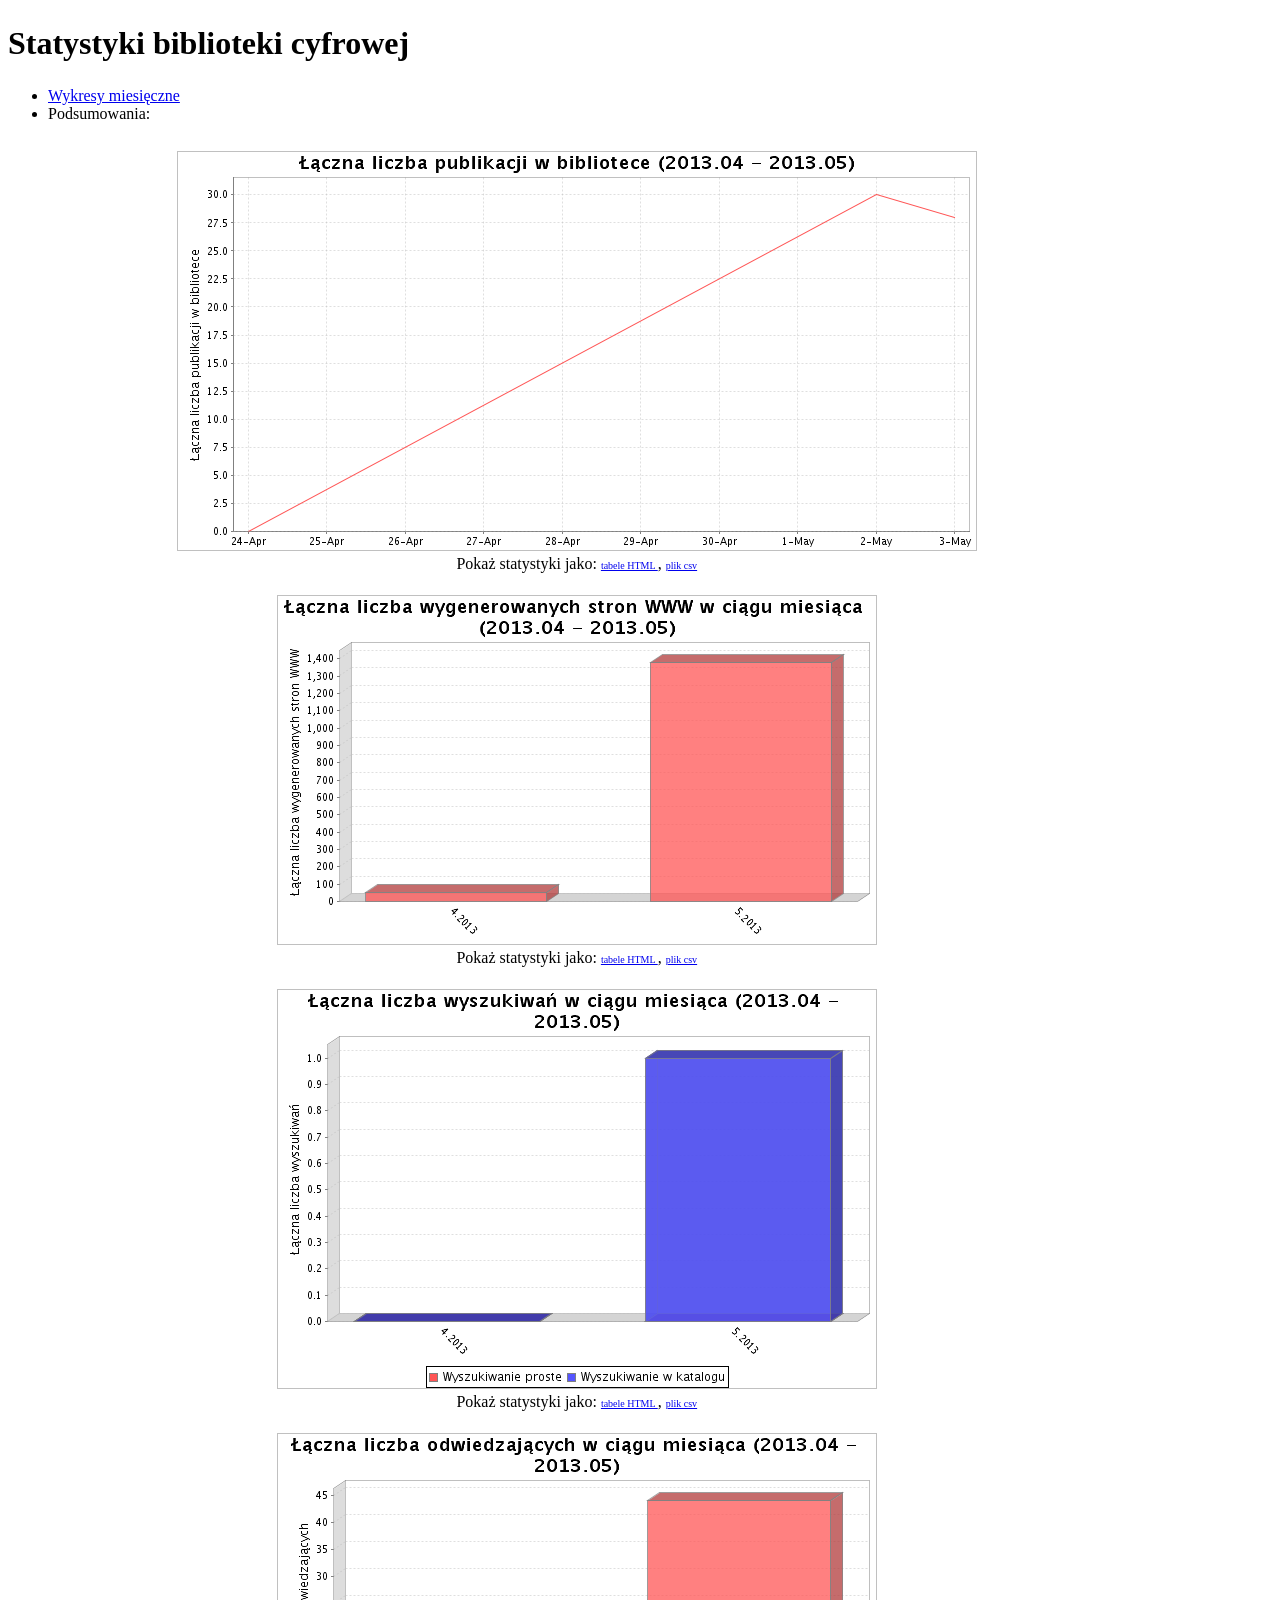
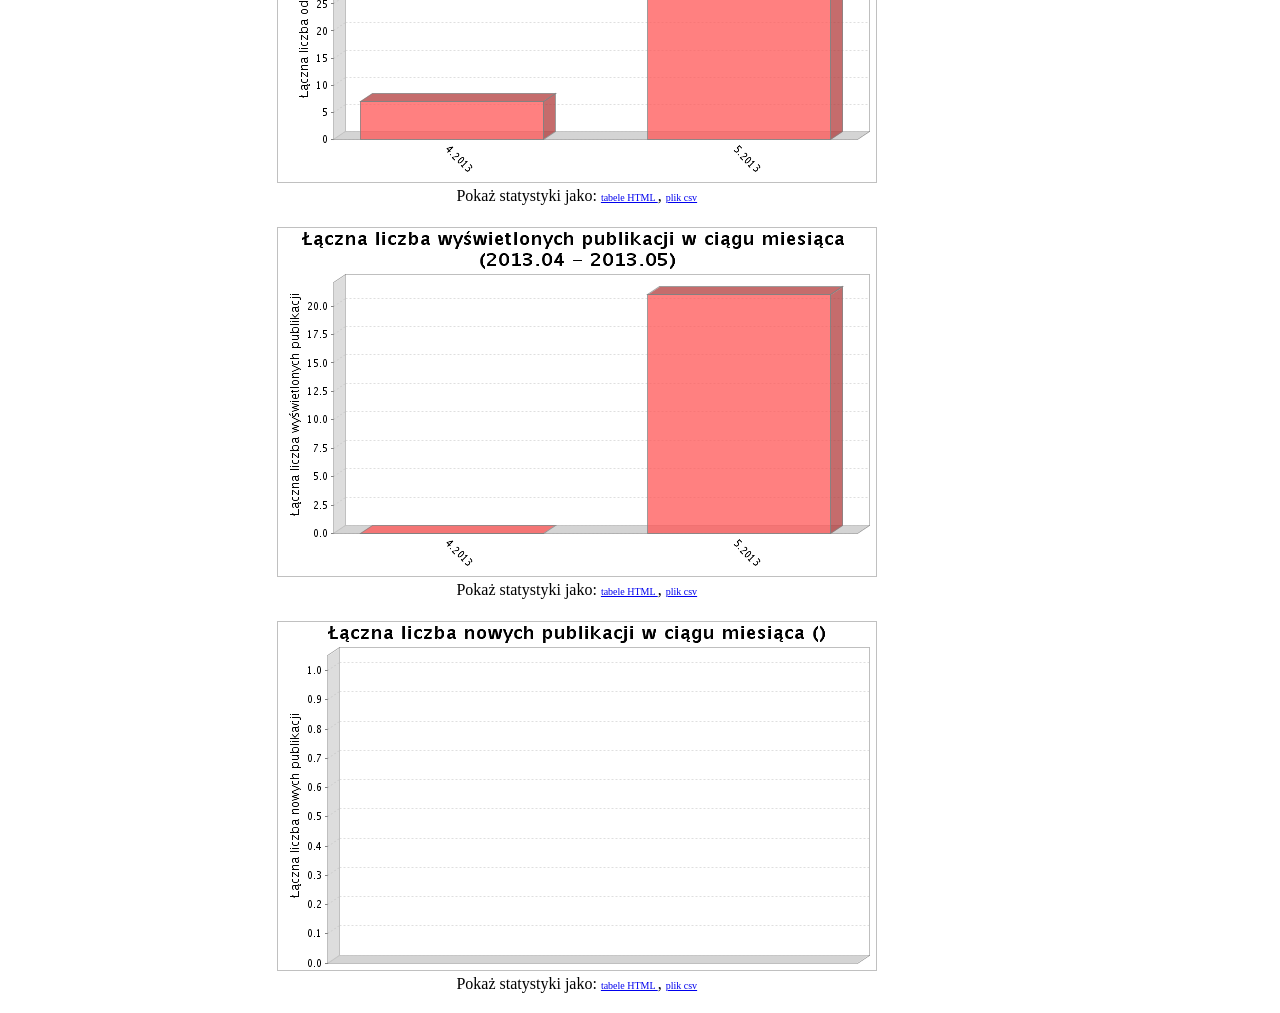
<file: stats/index.html>
<!DOCTYPE html PUBLIC "-//W3C//DTD XHTML 1.0 Strict//EN"
	"http://www.w3.org/TR/xhtml1/DTD/xhtml1-strict.dtd">
<html>
  <head>
    <meta http-equiv="Content-Type" content="text/html; charset=utf-8"/>  
    <title>Statystyki biblioteki cyfrowej</title>
    <meta http-equiv="Pragma" content="no-cache"/>
    <meta http-equiv="Expires" content="-1"/>
	<style>
		 div a{ font-size: 10px; font-family: verdana}
		 td { padding: 10px; }
		 table { width:90%;text-align:center; }
		 h1 { line-height: 3ex; }
	</style>	
  </head>
	<body>
		<h1>Statystyki biblioteki cyfrowej</h1>
		
		<ul>
			<li><a href="months">Wykresy miesięczne</a></li>
			<li>Podsumowania:</li>
		</ul>
		
		<table>
			<tr> 				
				<td>
					<img src="summary-chart1.png"/>
					<div>
						Pokaż statystyki jako:
						<a href="summary-chart1.html"> tabele HTML </a>,
						<a href="summary-chart1.csv"> plik csv </a>
					</div>
				</td>
			</tr>									
			<tr> 
				<td>
					<img src="month-chart1.png"/>
					<div>
						Pokaż statystyki jako:
						<a href="month-chart1.html"> tabele HTML </a>,
						<a href="month-chart1.csv"> plik csv </a>
					</div> 
				</td>
			</tr>
			<tr> 
				<td>
					<img src="month-chart2.png"/>
					<div>
						Pokaż statystyki jako:
						<a href="month-chart2.html"> tabele HTML </a>,
						<a href="month-chart2.csv"> plik csv </a>
					</div> 
				</td>
			</tr>
			<tr> 
				<td>
					<img src="month-chart3.png"/>
					<div>
						Pokaż statystyki jako:
						<a href="month-chart3.html"> tabele HTML </a>,
						<a href="month-chart3.csv"> plik csv </a>
					</div> 
				</td>
			</tr>
			<tr> 
				<td>
					<img src="month-chart4.png"/>
					<div>
						Pokaż statystyki jako:
						<a href="month-chart4.html"> tabele HTML </a>,
						<a href="month-chart4.csv"> plik csv </a>
					</div> 
				</td>
			</tr>
			<tr> 
				<td>
					<img src="month-chart5.png"/>
					<div>
						Pokaż statystyki jako:
						<a href="month-chart5.html"> tabele HTML </a>,
						<a href="month-chart5.csv"> plik csv </a>
					</div> 
				</td>
			</tr>						
		</table>
	</body>	
</html>
</file>
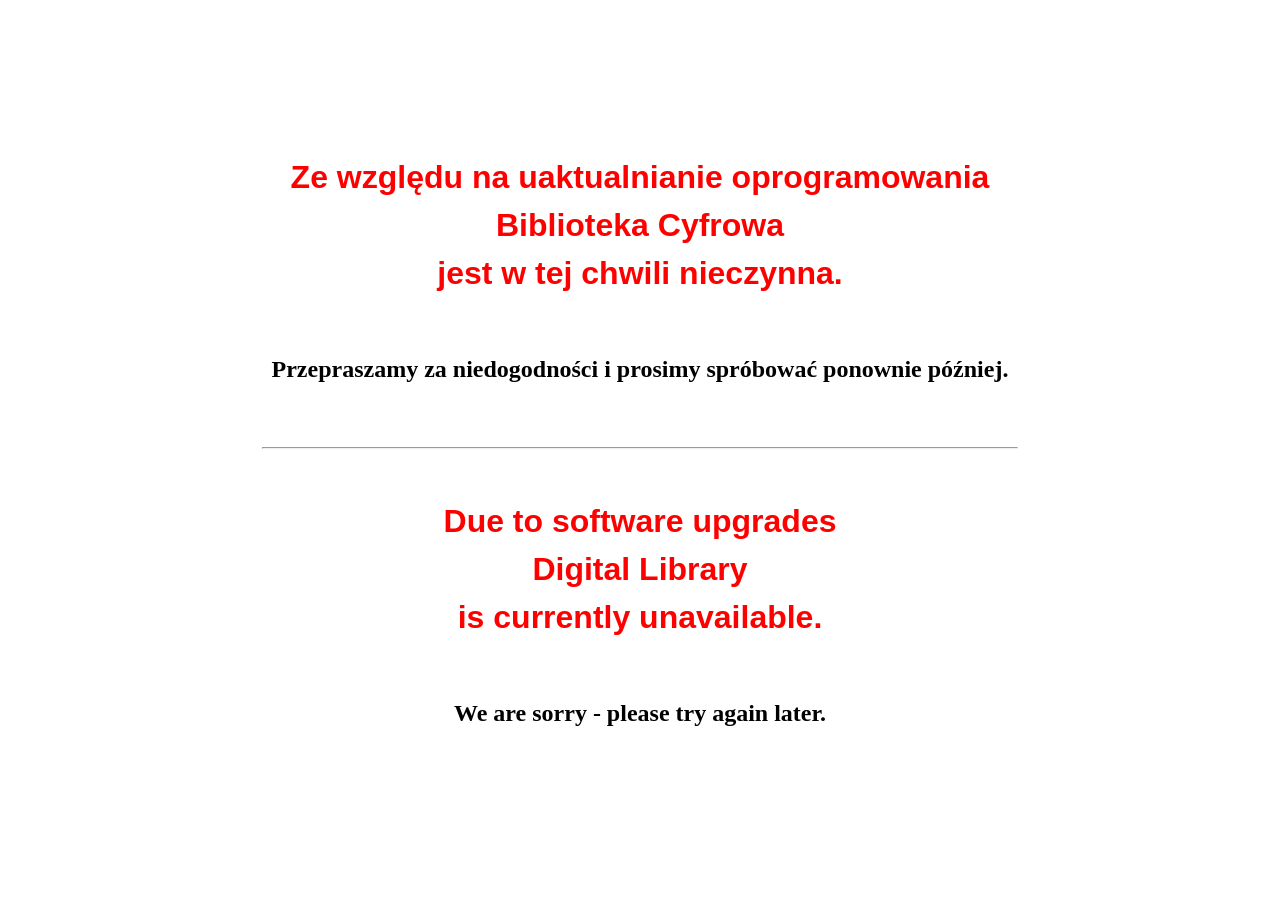
<file: index-loading.html>
<HTML>
    <HEAD>
    	<meta http-equiv="Content-Type" content="text/html; charset=utf-8"/> 
		<meta http-equiv="Refresh" content="10; URL='dlibra'"/>
    </HEAD>
	<BODY>
    <table width="100%" height="100%">
			<tr>
				<td align="center" valing="middle">
          <h1 style="line-height: 150%; color: red; font-family:sans-serif">Ze względu na uaktualnianie oprogramowania <br/>Biblioteka Cyfrowa<br/> jest w tej chwili nieczynna.</h1><br/>
          <h2>Przepraszamy za niedogodności i prosimy spróbować ponownie później.</h2>
          <br/><br/><hr width="60%"/><br/>
					<h1 style="line-height: 150%; color: red; font-family:sans-serif">Due to software upgrades <br/>Digital Library<br/> is currently unavailable.</h1><br/>
          <h2>We are sorry - please try again later.</h2>
				</td>
			</tr>
		</table>
	</BODY> 
</HTML>
</file>
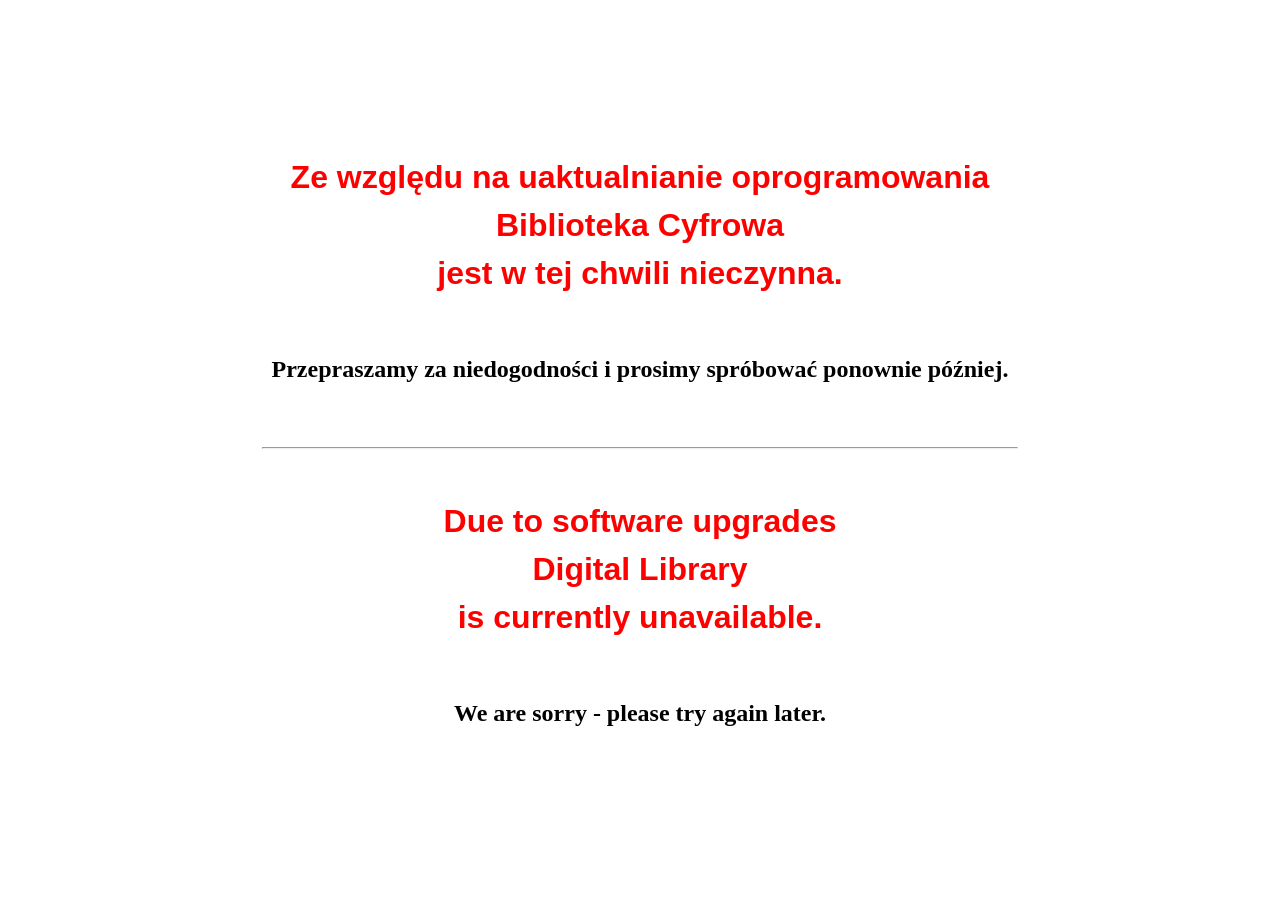
<file: index-off.html>
<HTML>
    <HEAD>
    	<meta http-equiv="Content-Type" content="text/html; charset=utf-8"/> 
    </HEAD>
	<BODY>
    <table width="100%" height="100%">
			<tr>
				<td align="center" valing="middle">
          <h1 style="line-height: 150%; color: red; font-family:sans-serif">Ze względu na uaktualnianie oprogramowania <br/>Biblioteka Cyfrowa<br/> jest w tej chwili nieczynna.</h1><br/>
          <h2>Przepraszamy za niedogodności i prosimy spróbować ponownie później.</h2>
          <br/><br/><hr width="60%"/><br/>
					<h1 style="line-height: 150%; color: red; font-family:sans-serif">Due to software upgrades <br/>Digital Library<br/> is currently unavailable.</h1><br/>
          <h2>We are sorry - please try again later.</h2>
				</td>
			</tr>
		</table>
	</BODY> 
</HTML>
</file>
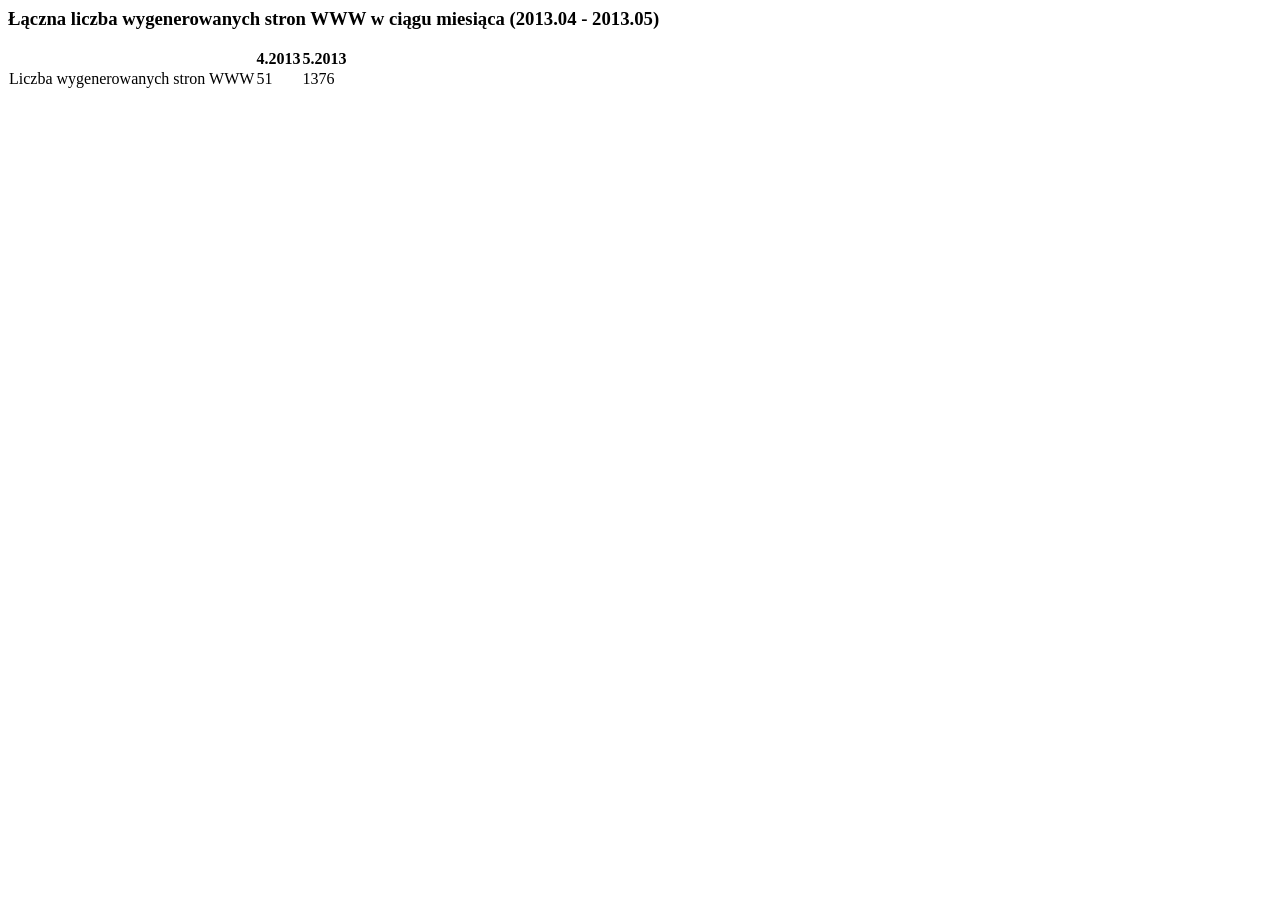
<file: stats/month-chart1.html>
<html>
<head>	
	<meta http-equiv="Content-type" content="text/html; charset=utf-8" />
	<title> Łączna liczba wygenerowanych stron WWW w ciągu miesiąca (2013.04 - 2013.05) </title>
	<link rel="stylesheet" type="text/css" href="http://dlibra-app:8080/dlibra/../style/common/stat-table.css" />
    <meta http-equiv="Pragma" content="no-cache"/>
    <meta http-equiv="Expires" content="-1"/>
</head>
<body>	

<h3> Łączna liczba wygenerowanych stron WWW w ciągu miesiąca (2013.04 - 2013.05) </h3>


<table cellspacing="0" rowspacing="0" >
<tr>
  <th>&nbsp;</th>
  	  		<th class="oddday">  4.2013</th>
      		 <th>  5.2013</th>
        </tr>
        <tr>
    	<td> Liczba wygenerowanych stron WWW </td>
         	<td class="oddday">  	51</td>
         	 <td>  	1376</td>
         </tr>
        </table>
	

</body>
</html>
</file>
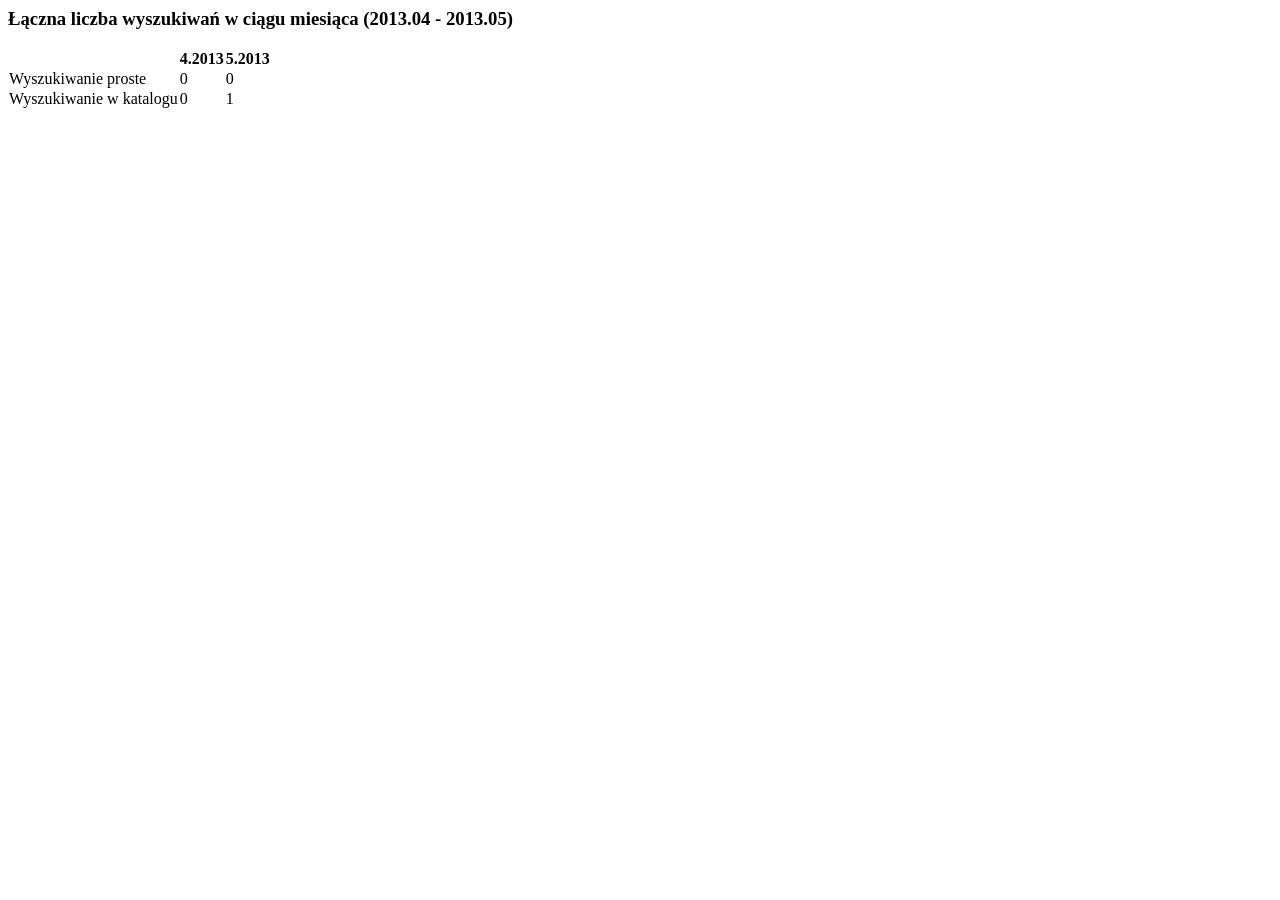
<file: stats/month-chart2.html>
<html>
<head>	
	<meta http-equiv="Content-type" content="text/html; charset=utf-8" />
	<title> Łączna liczba wyszukiwań w ciągu miesiąca (2013.04 - 2013.05) </title>
	<link rel="stylesheet" type="text/css" href="http://dlibra-app:8080/dlibra/../style/common/stat-table.css" />
    <meta http-equiv="Pragma" content="no-cache"/>
    <meta http-equiv="Expires" content="-1"/>
</head>
<body>	

<h3> Łączna liczba wyszukiwań w ciągu miesiąca (2013.04 - 2013.05) </h3>


<table cellspacing="0" rowspacing="0" >
<tr>
  <th>&nbsp;</th>
  	  		<th class="oddday">  4.2013</th>
      		 <th>  5.2013</th>
        </tr>
        <tr>
    	<td> Wyszukiwanie proste </td>
         	<td class="oddday">  	0</td>
         	 <td>  	0</td>
         </tr>
        <tr>
    	<td> Wyszukiwanie w katalogu </td>
         	<td class="oddday">  	0</td>
         	 <td>  	1</td>
         </tr>
        </table>
	

</body>
</html>
</file>
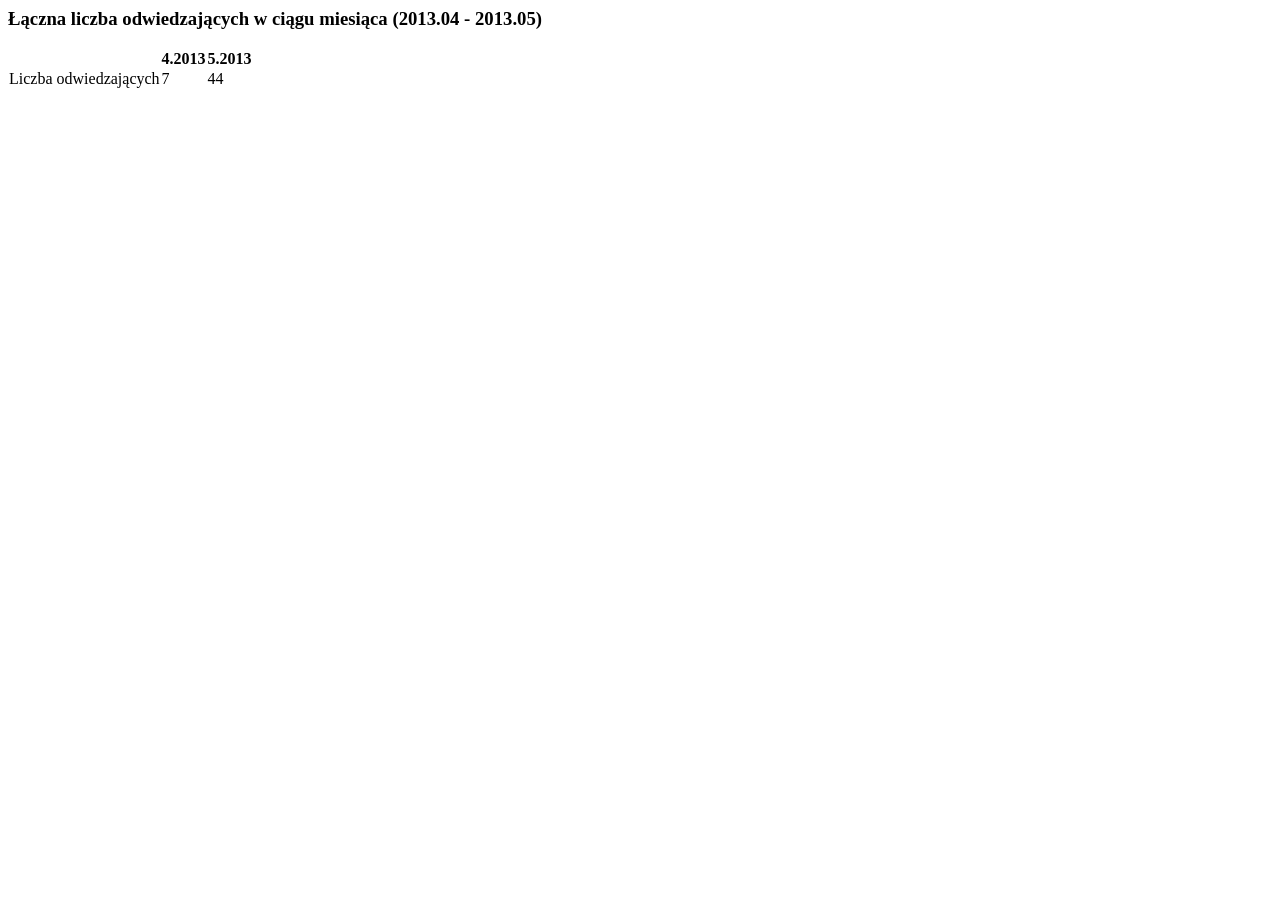
<file: stats/month-chart3.html>
<html>
<head>	
	<meta http-equiv="Content-type" content="text/html; charset=utf-8" />
	<title> Łączna liczba odwiedzających w ciągu miesiąca (2013.04 - 2013.05) </title>
	<link rel="stylesheet" type="text/css" href="http://dlibra-app:8080/dlibra/../style/common/stat-table.css" />
    <meta http-equiv="Pragma" content="no-cache"/>
    <meta http-equiv="Expires" content="-1"/>
</head>
<body>	

<h3> Łączna liczba odwiedzających w ciągu miesiąca (2013.04 - 2013.05) </h3>


<table cellspacing="0" rowspacing="0" >
<tr>
  <th>&nbsp;</th>
  	  		<th class="oddday">  4.2013</th>
      		 <th>  5.2013</th>
        </tr>
        <tr>
    	<td> Liczba odwiedzających </td>
         	<td class="oddday">  	7</td>
         	 <td>  	44</td>
         </tr>
        </table>
	

</body>
</html>
</file>
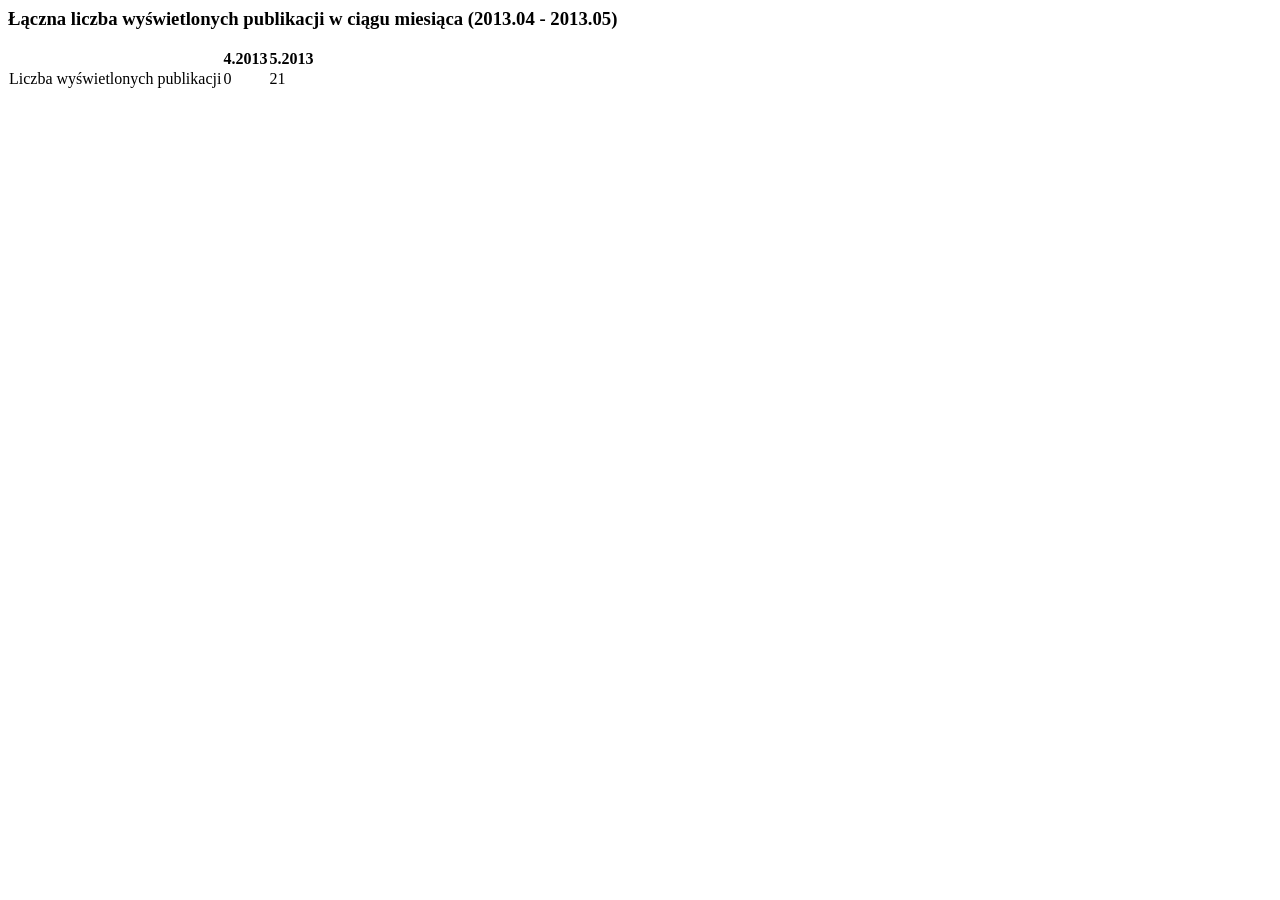
<file: stats/month-chart4.html>
<html>
<head>	
	<meta http-equiv="Content-type" content="text/html; charset=utf-8" />
	<title> Łączna liczba wyświetlonych publikacji w ciągu miesiąca (2013.04 - 2013.05) </title>
	<link rel="stylesheet" type="text/css" href="http://dlibra-app:8080/dlibra/../style/common/stat-table.css" />
    <meta http-equiv="Pragma" content="no-cache"/>
    <meta http-equiv="Expires" content="-1"/>
</head>
<body>	

<h3> Łączna liczba wyświetlonych publikacji w ciągu miesiąca (2013.04 - 2013.05) </h3>


<table cellspacing="0" rowspacing="0" >
<tr>
  <th>&nbsp;</th>
  	  		<th class="oddday">  4.2013</th>
      		 <th>  5.2013</th>
        </tr>
        <tr>
    	<td> Liczba wyświetlonych publikacji </td>
         	<td class="oddday">  	0</td>
         	 <td>  	21</td>
         </tr>
        </table>
	

</body>
</html>
</file>
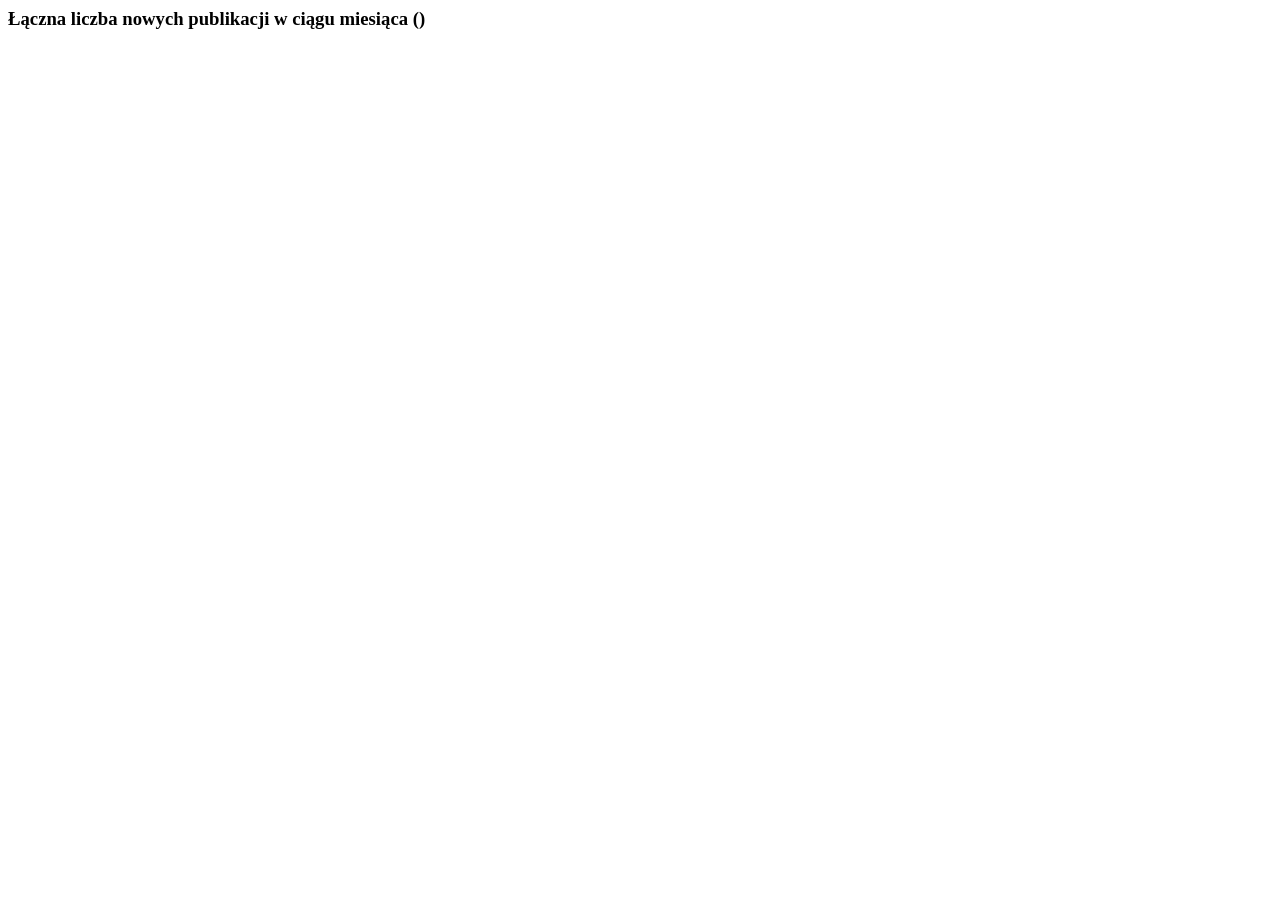
<file: stats/month-chart5.html>
<html>
<head>	
	<meta http-equiv="Content-type" content="text/html; charset=utf-8" />
	<title> Łączna liczba nowych publikacji w ciągu miesiąca () </title>
	<link rel="stylesheet" type="text/css" href="http://dlibra-app:8080/dlibra/../style/common/stat-table.css" />
    <meta http-equiv="Pragma" content="no-cache"/>
    <meta http-equiv="Expires" content="-1"/>
</head>
<body>	

<h3> Łączna liczba nowych publikacji w ciągu miesiąca () </h3>


</body>
</html>
</file>
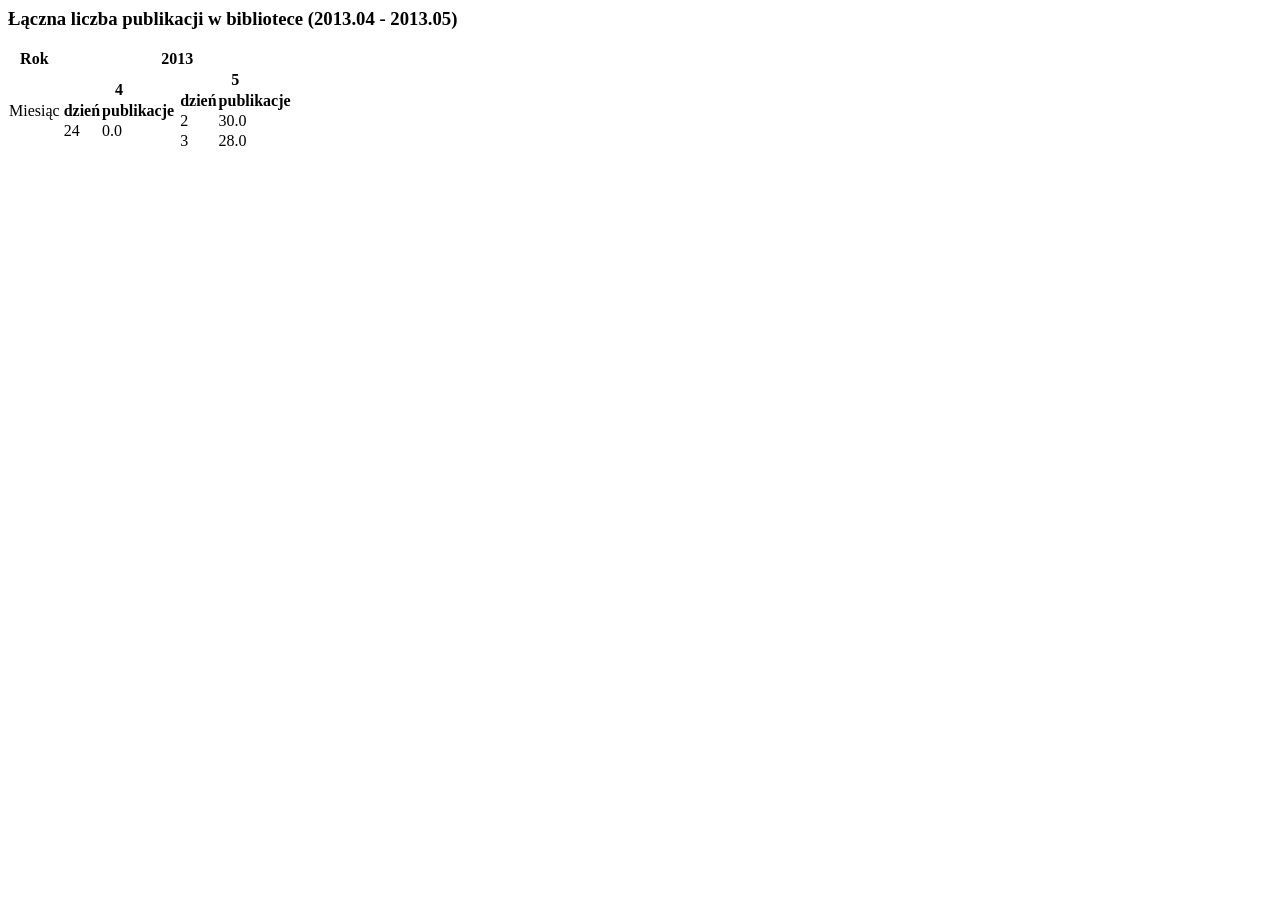
<file: stats/summary-chart1.html>
<html>
<head>	
	<meta http-equiv="Content-type" content="text/html; charset=utf-8" />
	<title> Łączna liczba publikacji w bibliotece (2007.08 - 2008.02) </title>
    <meta http-equiv="Pragma" content="no-cache"/>
    <meta http-equiv="Expires" content="-1"/>
	<link rel="stylesheet" type="text/css" href="http://dlibra-app:8080/dlibra/../style/common/stat-table.css" />
	<script type="text/javascript" src="http://dlibra-app:8080/dlibra/../style/common/js/jquery-1.2.6.js"></script>
	<script type="text/javascript">
	  $(document).ready(function() {
	    $(".month, .lastmonth").each( function() { 
    		var year = new String(this.id);
    		year = parseInt(year.substring(0,4));
    		if ( (year % 2) == 0 ) 	{
                         $(this).addClass('odd'); 
                }
    		var month = new String(this.id);
                    month = parseInt(month.substring(5));
    		if ( (month % 2 ) == 0 )  
                           $(this).addClass("oddmonth");
	    });
	    $(".year").each( function(i) { 
    		var year = new String(this.id);
    		if ( (year % 2) == 0 ) { 
                   $(this).addClass('odd'); 
   			}
	    });
	  });
	</script>
</head>
<body>	
<h3> Łączna liczba publikacji w bibliotece (2013.04 - 2013.05) </h3>

<table cellspacing="0" rowspacing="0" >
<tr>
  <th>Rok</th>
     <th id="2013" class="year" colspan="2">2013</th>
  </tr>
<tr>
  <td class="monthHeader">Miesiąc</td>	
  		  	  		<td id="2013_3" class="month">
    	  <table cellspacing="0" rowspacing="0">
			  <tr>
				 <th colspan="2" style="vertical-align: top">4</th>
			  </tr>	
			  <tr>
				 <td>
					<table cellspacing="0" rowspacing="0"> 
						<tr>
							<th class="month" id="2013_3_da">dzień</th>
							<th class="month" id="2013_3_no">publikacje</th>
						</tr>
											<tr id="2013_3_24" class="last day! oddday">
	<td>24</td><td>0.0</td></tr>
					</table>	
				 </td>	
			  </tr>	
		  </table>	
      </td> 	
    	  	  		<td id="2013_4" class="lastmonth">
    	  <table cellspacing="0" rowspacing="0">
			  <tr>
				 <th colspan="2" style="vertical-align: top">5</th>
			  </tr>	
			  <tr>
				 <td>
					<table cellspacing="0" rowspacing="0"> 
						<tr>
							<th class="lastmonth" id="2013_4_da">dzień</th>
							<th class="lastmonth" id="2013_4_no">publikacje</th>
						</tr>
											<tr id="2013_4_2" class="day! oddday" ><td>2</td><td>30.0</td></tr>
					<tr id="2013_4_3" class="last day!">
	<td>3</td><td>28.0</td></tr>
					</table>	
				 </td>	
			  </tr>	
		  </table>	
      </td> 	
      </tr>	
</table>


</body>
</html>
</file>
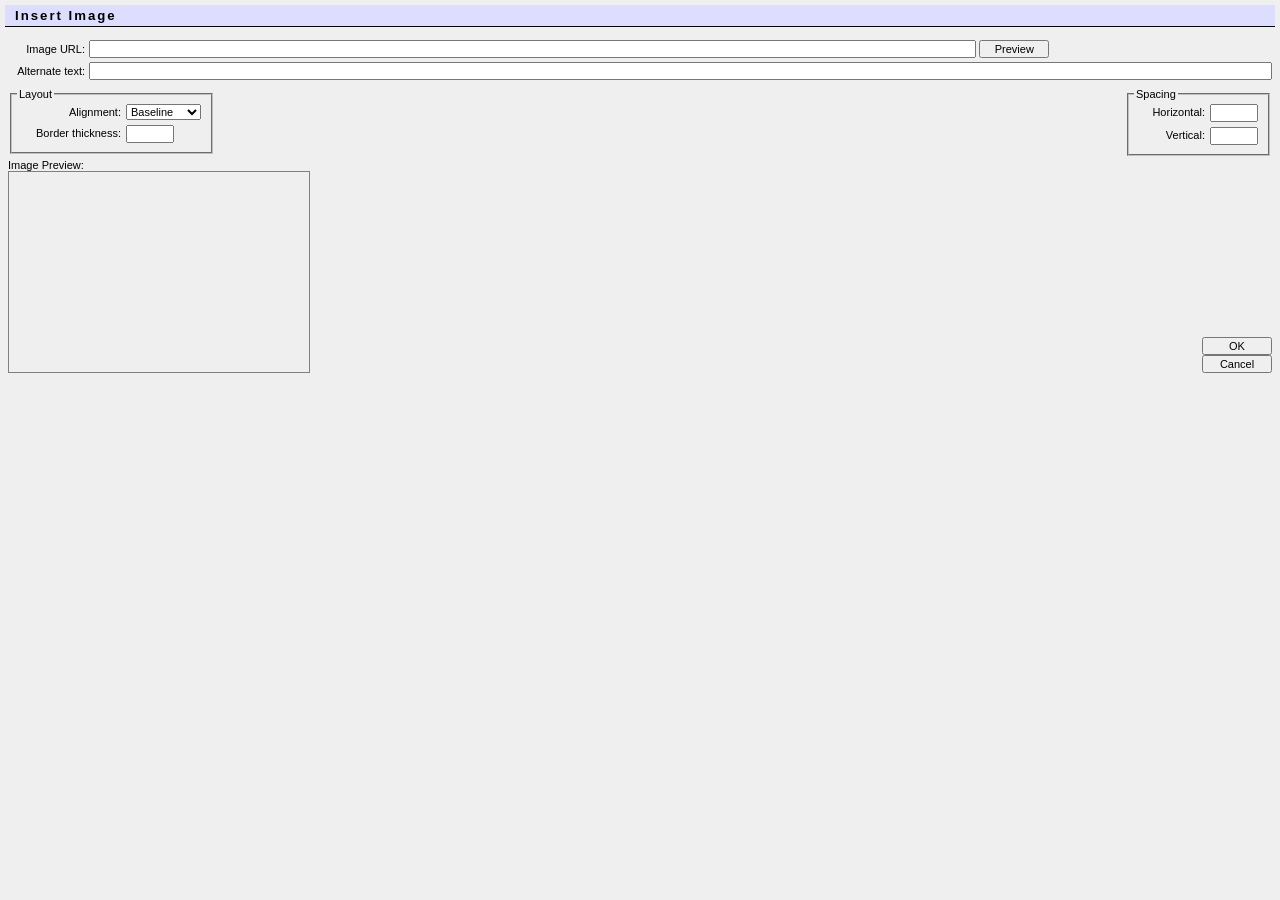
<file: style/common/js/html_area/popups/insert_image.html>
<html>

<head>
  <title>Insert Image</title>

<script type="text/javascript" src="popup.js"></script>

<script type="text/javascript">

window.resizeTo(400, 100);

function Init() {
  __dlg_init();
  var param = window.dialogArguments;
  if (param) {
      document.getElementById("f_url").value = param["f_url"];
      document.getElementById("f_alt").value = param["f_alt"];
      document.getElementById("f_border").value = param["f_border"];
      document.getElementById("f_align").value = param["f_align"];
      document.getElementById("f_vert").value = param["f_vert"];
      document.getElementById("f_horiz").value = param["f_horiz"];
      window.ipreview.location.replace(param.f_url);
  }
  document.getElementById("f_url").focus();
};

function onOK() {
  var required = {
    "f_url": "You must enter the URL"
  };
  for (var i in required) {
    var el = document.getElementById(i);
    if (!el.value) {
      alert(required[i]);
      el.focus();
      return false;
    }
  }
  // pass data back to the calling window
  var fields = ["f_url", "f_alt", "f_align", "f_border",
                "f_horiz", "f_vert"];
  var param = new Object();
  for (var i in fields) {
    var id = fields[i];
    var el = document.getElementById(id);
    param[id] = el.value;
  }
  __dlg_close(param);
  return false;
};

function onCancel() {
  __dlg_close(null);
  return false;
};

function onPreview() {
  var f_url = document.getElementById("f_url");
  var url = f_url.value;
  if (!url) {
    alert("You have to enter an URL first");
    f_url.focus();
    return false;
  }
  window.ipreview.location.replace(url);
  return false;
};
</script>

<style type="text/css">
html, body {
  background: ButtonFace;
  color: ButtonText;
  font: 11px Tahoma,Verdana,sans-serif;
  margin: 0px;
  padding: 0px;
}
body { padding: 5px; }
table {
  font: 11px Tahoma,Verdana,sans-serif;
}
form p {
  margin-top: 5px;
  margin-bottom: 5px;
}
.fl { width: 9em; float: left; padding: 2px 5px; text-align: right; }
.fr { width: 6em; float: left; padding: 2px 5px; text-align: right; }
fieldset { padding: 0px 10px 5px 5px; }
select, input, button { font: 11px Tahoma,Verdana,sans-serif; }
button { width: 70px; }
.space { padding: 2px; }

.title { background: #ddf; color: #000; font-weight: bold; font-size: 120%; padding: 3px 10px; margin-bottom: 10px;
border-bottom: 1px solid black; letter-spacing: 2px;
}
form { padding: 0px; margin: 0px; }
</style>

</head>

<body onload="Init()">

<div class="title">Insert Image</div>
<!--- new stuff --->
<form action="" method="get">
<table border="0" width="100%" style="padding: 0px; margin: 0px">
  <tbody>

  <tr>
    <td style="width: 7em; text-align: right">Image URL:</td>
    <td><input type="text" name="url" id="f_url" style="width:75%"
      title="Enter the image URL here" />
      <button name="preview" onclick="return onPreview();"
      title="Preview the image in a new window">Preview</button>
    </td>
  </tr>
  <tr>
    <td style="width: 7em; text-align: right">Alternate text:</td>
    <td><input type="text" name="alt" id="f_alt" style="width:100%"
      title="For browsers that don't support images" /></td>
  </tr>

  </tbody>
</table>

<p />

<fieldset style="float: left; margin-left: 5px;">
<legend>Layout</legend>

<div class="space"></div>

<div class="fl">Alignment:</div>
<select size="1" name="align" id="f_align"
  title="Positioning of this image">
  <option value=""                             >Not set</option>
  <option value="left"                         >Left</option>
  <option value="right"                        >Right</option>
  <option value="texttop"                      >Texttop</option>
  <option value="absmiddle"                    >Absmiddle</option>
  <option value="baseline" selected="1"        >Baseline</option>
  <option value="absbottom"                    >Absbottom</option>
  <option value="bottom"                       >Bottom</option>
  <option value="middle"                       >Middle</option>
  <option value="top"                          >Top</option>
</select>

<p />

<div class="fl">Border thickness:</div>
<input type="text" name="border" id="f_border" size="5"
title="Leave empty for no border" />

<div class="space"></div>

</fieldset>

<fieldset style="float:right; margin-right: 5px;">
<legend>Spacing</legend>

<div class="space"></div>

<div class="fr">Horizontal:</div>
<input type="text" name="horiz" id="f_horiz" size="5"
title="Horizontal padding" />

<p />

<div class="fr">Vertical:</div>
<input type="text" name="vert" id="f_vert" size="5"
title="Vertical padding" />

<div class="space"></div>

</fieldset>
<br clear="all" />
<table width="100%" style="margin-bottom: 0.2em">
 <tr>
  <td valign="bottom">
    Image Preview:<br />
    <iframe name="ipreview" id="ipreview" frameborder="0" style="border : 1px solid gray;" height="200" width="300" src=""></iframe>
  </td>
  <td valign="bottom" style="text-align: right">
    <button type="button" name="ok" onclick="return onOK();">OK</button><br>
    <button type="button" name="cancel" onclick="return onCancel();">Cancel</button>
  </td>
 </tr>
</table>
</form>
</body>
</html>
</file>
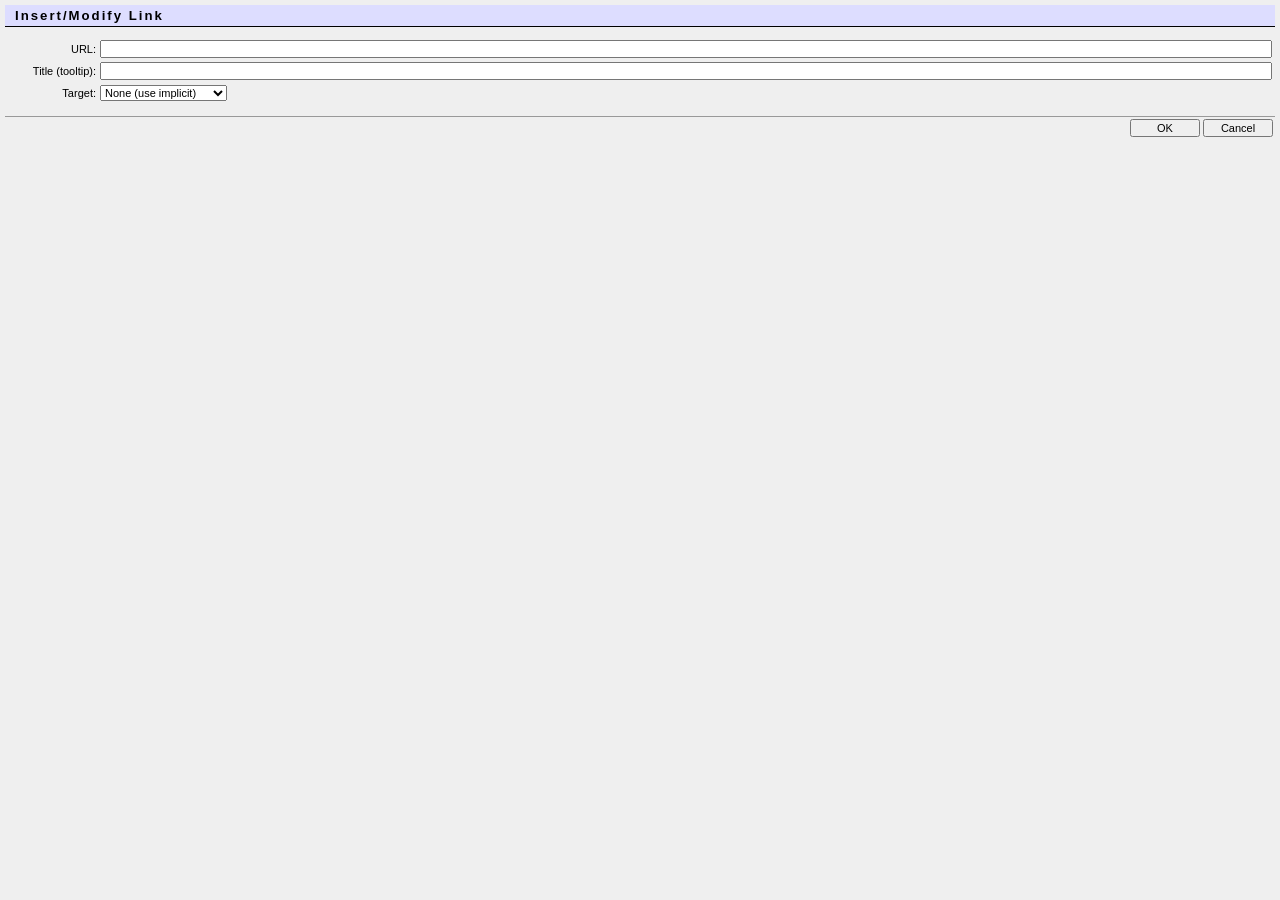
<file: style/common/js/html_area/popups/link.html>
<html>

<head>
  <title>Insert/Modify Link</title>
  <script type="text/javascript" src="popup.js"></script>
  <script type="text/javascript">
    window.resizeTo(400, 200);

I18N = window.opener.HTMLArea.I18N.dialogs;

function i18n(str) {
  return (I18N[str] || str);
};

function onTargetChanged() {
  var f = document.getElementById("f_other_target");
  if (this.value == "_other") {
    f.style.visibility = "visible";
    f.select();
    f.focus();
  } else f.style.visibility = "hidden";
};

function Init() {
  __dlg_translate(I18N);
  __dlg_init();
  var param = window.dialogArguments;
  var target_select = document.getElementById("f_target");
  if (param) {
      document.getElementById("f_href").value = param["f_href"];
      document.getElementById("f_title").value = param["f_title"];
      comboSelectValue(target_select, param["f_target"]);
      if (target_select.value != param.f_target) {
        var opt = document.createElement("option");
        opt.value = param.f_target;
        opt.innerHTML = opt.value;
        target_select.appendChild(opt);
        opt.selected = true;
      }
  }
  var opt = document.createElement("option");
  opt.value = "_other";
  opt.innerHTML = i18n("Other");
  target_select.appendChild(opt);
  target_select.onchange = onTargetChanged;
  document.getElementById("f_href").focus();
  document.getElementById("f_href").select();
};

function onOK() {
  var required = {
    "f_href": i18n("You must enter the URL where this link points to")
  };
  for (var i in required) {
    var el = document.getElementById(i);
    if (!el.value) {
      alert(required[i]);
      el.focus();
      return false;
    }
  }
  // pass data back to the calling window
  var fields = ["f_href", "f_title", "f_target" ];
  var param = new Object();
  for (var i in fields) {
    var id = fields[i];
    var el = document.getElementById(id);
    param[id] = el.value;
  }
  if (param.f_target == "_other")
    param.f_target = document.getElementById("f_other_target").value;
  __dlg_close(param);
  return false;
};

function onCancel() {
  __dlg_close(null);
  return false;
};

</script>

<style type="text/css">
html, body {
  background: ButtonFace;
  color: ButtonText;
  font: 11px Tahoma,Verdana,sans-serif;
  margin: 0px;
  padding: 0px;
}
body { padding: 5px; }
table {
  font: 11px Tahoma,Verdana,sans-serif;
}
select, input, button { font: 11px Tahoma,Verdana,sans-serif; }
button { width: 70px; }
table .label { text-align: right; width: 8em; }

.title { background: #ddf; color: #000; font-weight: bold; font-size: 120%; padding: 3px 10px; margin-bottom: 10px;
border-bottom: 1px solid black; letter-spacing: 2px;
}

#buttons {
      margin-top: 1em; border-top: 1px solid #999;
      padding: 2px; text-align: right;
}
</style>

</head>

<body onload="Init()">
<div class="title">Insert/Modify Link</div>

<table border="0" style="width: 100%;">
  <tr>
    <td class="label">URL:</td>
    <td><input type="text" id="f_href" style="width: 100%" /></td>
  </tr>
  <tr>
    <td class="label">Title (tooltip):</td>
    <td><input type="text" id="f_title" style="width: 100%" /></td>
  </tr>
  <tr>
    <td class="label">Target:</td>
    <td><select id="f_target">
      <option value="">None (use implicit)</option>
      <option value="_blank">New window (_blank)</option>
      <option value="_self">Same frame (_self)</option>
      <option value="_top">Top frame (_top)</option>
    </select>
    <input type="text" name="f_other_target" id="f_other_target" size="10" style="visibility: hidden" />
    </td>
  </tr>
</table>

<div id="buttons">
  <button type="button" name="ok" onclick="return onOK();">OK</button>
  <button type="button" name="cancel" onclick="return onCancel();">Cancel</button>
</div>

</body>
</html>
</file>
